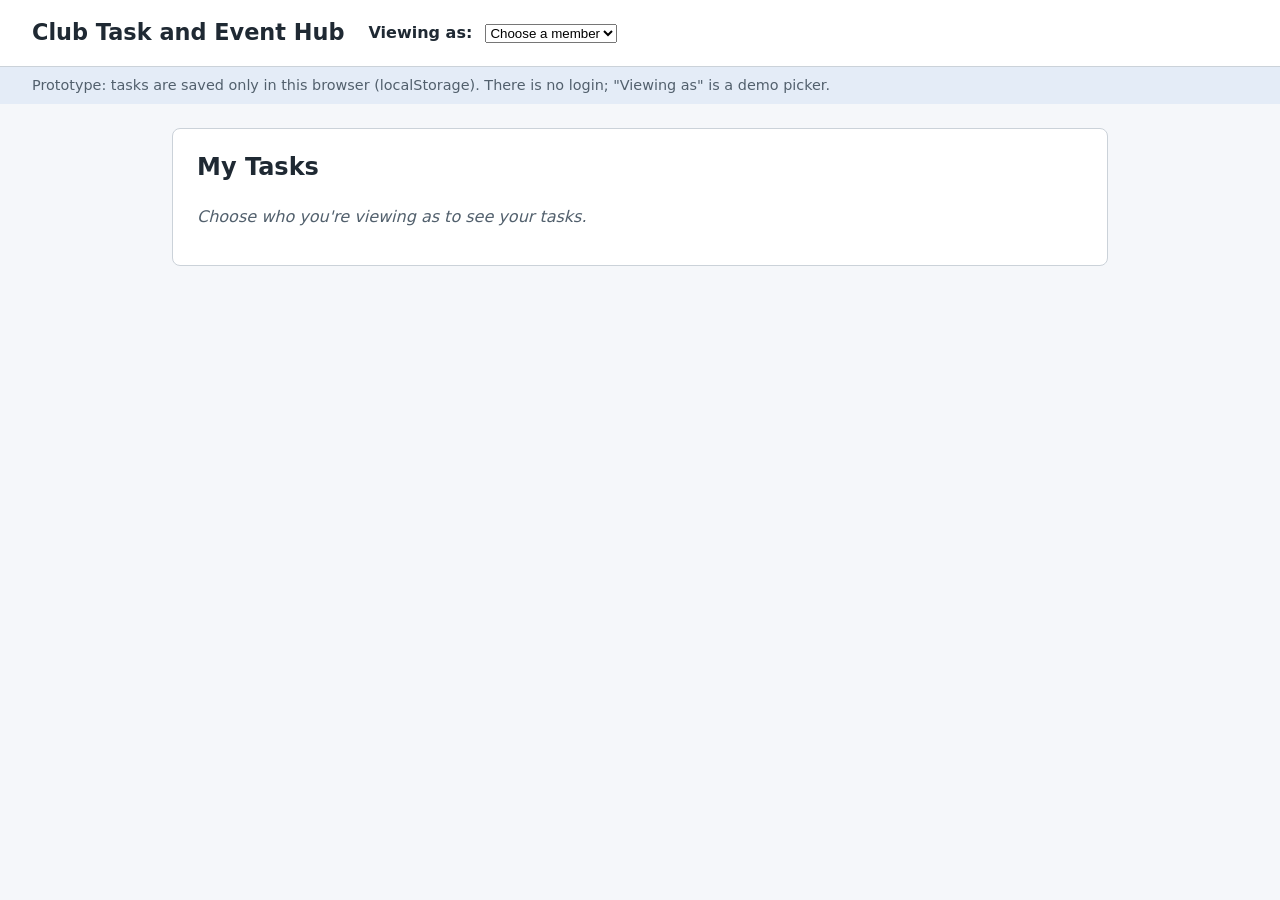
<file: index.html>
<!DOCTYPE html>
<html lang="en">
<head>
  <meta charset="utf-8">
  <meta name="viewport" content="width=device-width, initial-scale=1">
  <title>Club Task and Event Hub</title>
  <link rel="stylesheet" href="css/styles.css">
</head>
<body>
  <header class="site-header">
    <h1>Club Task and Event Hub</h1>
    <div class="viewing-as">
      <label for="viewing-as">Viewing as:</label>
      <select id="viewing-as">
        <option value="">Choose a member</option>
      </select>
    </div>
    <nav>
      <a id="officer-link" href="officer-tasks.html" hidden>Officer: manage tasks</a>
    </nav>
  </header>

  <p class="prototype-banner">
    Prototype: tasks are saved only in this browser (localStorage). There is no login; "Viewing as" is a demo picker.
  </p>
  <p id="storage-notice" class="notice" role="alert" hidden></p>

  <main>
    <section aria-labelledby="my-tasks-heading">
      <h2 id="my-tasks-heading">My Tasks</h2>
      <p id="task-message" class="message" role="status"></p>
      <p id="my-tasks-empty" class="empty"></p>
      <ul id="my-tasks" class="task-list"></ul>
    </section>
  </main>

  <script src="js/dates.js"></script>
  <script src="js/storage.js"></script>
  <script src="js/current-user.js"></script>
  <script src="js/hub.js"></script>
</body>
</html>
</file>
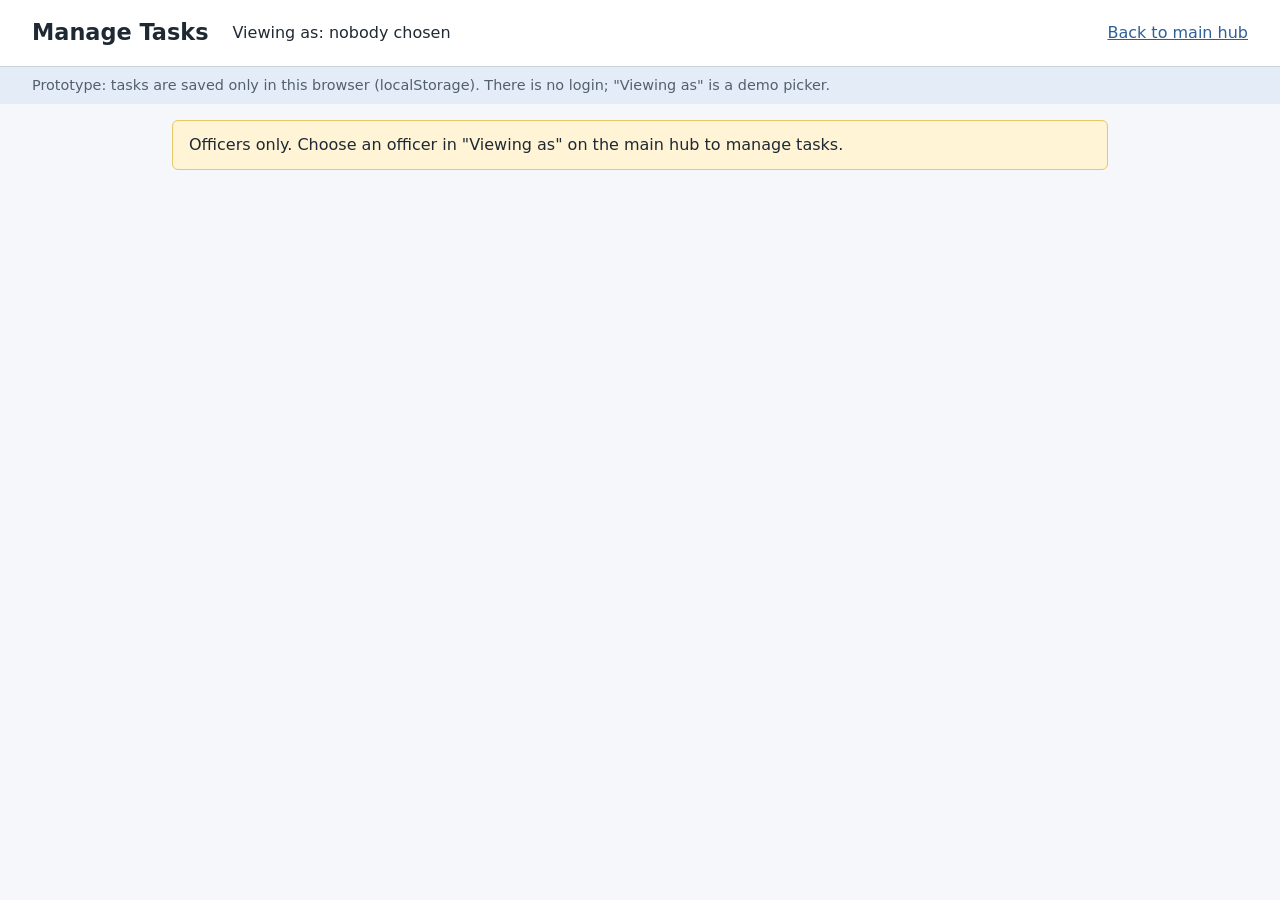
<file: officer-tasks.html>
<!DOCTYPE html>
<html lang="en">
<head>
  <meta charset="utf-8">
  <meta name="viewport" content="width=device-width, initial-scale=1">
  <title>Manage Tasks</title>
  <link rel="stylesheet" href="css/styles.css">
</head>
<body>
  <header class="site-header">
    <h1>Manage Tasks</h1>
    <p id="viewing-as-text" class="viewing-as"></p>
    <nav>
      <a href="index.html">Back to main hub</a>
    </nav>
  </header>

  <p class="prototype-banner">
    Prototype: tasks are saved only in this browser (localStorage). There is no login; "Viewing as" is a demo picker.
  </p>
  <p id="storage-notice" class="notice" role="alert" hidden></p>

  <main>
    <p id="officers-only" class="notice" hidden>
      Officers only. Choose an officer in "Viewing as" on the main hub to manage tasks.
    </p>

    <div id="officer-area" hidden>
      <p id="page-message" class="message" role="status"></p>

      <section aria-labelledby="form-heading">
        <h2 id="form-heading">Create task</h2>
        <form id="task-form" novalidate>
          <div class="field">
            <label for="task-name">Task name (required)</label>
            <input id="task-name" name="name" type="text" aria-describedby="task-name-error">
            <p id="task-name-error" class="field-error"></p>
          </div>
          <div class="field">
            <label for="task-assignee">Assignee (required)</label>
            <select id="task-assignee" name="assignee" aria-describedby="task-assignee-error">
              <option value="">Choose a member</option>
            </select>
            <p id="task-assignee-error" class="field-error"></p>
          </div>
          <div class="field">
            <label for="task-description">Description (optional)</label>
            <textarea id="task-description" name="description" rows="3"></textarea>
          </div>
          <div class="field">
            <label for="task-due-date">Due date (optional)</label>
            <input id="task-due-date" name="dueDate" type="date">
          </div>
          <div class="form-actions">
            <button id="save-button" type="submit">Save task</button>
            <button id="cancel-button" type="button" hidden>Cancel</button>
          </div>
        </form>
      </section>

      <section aria-labelledby="all-tasks-heading">
        <h2 id="all-tasks-heading">All Tasks</h2>
        <p id="all-tasks-empty" class="empty"></p>
        <table id="all-tasks" class="task-table">
          <thead>
            <tr>
              <th scope="col">Task</th>
              <th scope="col">Assignee</th>
              <th scope="col">Status</th>
              <th scope="col">Due date</th>
              <th scope="col">Description</th>
              <th scope="col">Actions</th>
            </tr>
          </thead>
          <tbody></tbody>
        </table>
      </section>
    </div>
  </main>

  <script src="js/dates.js"></script>
  <script src="js/storage.js"></script>
  <script src="js/current-user.js"></script>
  <script src="js/officer-tasks.js"></script>
</body>
</html>
</file>
<file: css/styles.css>
/* Shared desktop styling for the Club Task and Event Hub prototype. */

:root {
  --text: #1f2933;
  --muted: #52606d;
  --border: #cbd2d9;
  --surface: #ffffff;
  --background: #f5f7fa;
  --accent: #2f5f98;
  --success: #1e7b4a;
  --danger: #b42318;
  --notice: #fff4d6;
}

* {
  box-sizing: border-box;
}

body {
  margin: 0;
  font-family: system-ui, -apple-system, "Segoe UI", sans-serif;
  color: var(--text);
  background: var(--background);
  line-height: 1.5;
}

.site-header {
  display: flex;
  align-items: center;
  gap: 24px;
  flex-wrap: wrap;
  padding: 16px 32px;
  background: var(--surface);
  border-bottom: 1px solid var(--border);
}

.site-header h1 {
  margin: 0;
  font-size: 1.4rem;
}

.site-header nav {
  margin-left: auto;
}

.viewing-as {
  margin: 0;
}

.viewing-as label {
  margin-right: 8px;
  font-weight: 600;
}

a {
  color: var(--accent);
}

main {
  max-width: 1000px;
  margin: 0 auto;
  padding: 0 32px 48px;
}

.prototype-banner {
  margin: 0;
  padding: 8px 32px;
  font-size: 0.9rem;
  color: var(--muted);
  background: #e4ecf7;
}

.notice {
  margin: 16px 32px;
  padding: 12px 16px;
  background: var(--notice);
  border: 1px solid #e8c766;
  border-radius: 6px;
}

main .notice {
  margin: 16px 0;
}

section {
  margin-top: 24px;
  padding: 20px 24px;
  background: var(--surface);
  border: 1px solid var(--border);
  border-radius: 8px;
}

section h2 {
  margin-top: 0;
}

.message:empty,
.empty:empty,
.field-error:empty {
  display: none;
}

.message {
  font-weight: 600;
}

.empty {
  color: var(--muted);
  font-style: italic;
}

/* My Tasks list */

.task-list {
  list-style: none;
  margin: 0;
  padding: 0;
}

.task {
  padding: 12px 0;
  border-top: 1px solid var(--border);
}

.task:first-child {
  border-top: none;
}

.task-name {
  margin: 0 0 4px;
  font-size: 1.05rem;
}

.task-complete .task-name {
  color: var(--muted);
  text-decoration: line-through;
}

.task-details {
  display: flex;
  flex-wrap: wrap;
  gap: 12px;
  margin: 0 0 4px;
  font-size: 0.95rem;
}

.task-description {
  margin: 0 0 8px;
  color: var(--muted);
}

.status-complete {
  color: var(--success);
  font-weight: 600;
}

.status-open {
  font-weight: 600;
}

.overdue {
  display: inline-block;
  margin-left: 6px;
  padding: 0 8px;
  color: #fff;
  background: var(--danger);
  border-radius: 10px;
  font-size: 0.85rem;
  font-weight: 600;
}

.task-details .overdue {
  margin-left: 0;
}

/* Officer form */

.field {
  margin-bottom: 14px;
}

.field label {
  display: block;
  margin-bottom: 4px;
  font-weight: 600;
}

.field input,
.field select,
.field textarea {
  width: 100%;
  max-width: 420px;
  padding: 6px 8px;
  font: inherit;
  border: 1px solid var(--border);
  border-radius: 4px;
}

.field [aria-invalid="true"] {
  border-color: var(--danger);
}

.field-error {
  margin: 4px 0 0;
  color: var(--danger);
  font-weight: 600;
}

.form-actions {
  display: flex;
  gap: 8px;
}

button {
  padding: 6px 14px;
  font: inherit;
  border: 1px solid var(--accent);
  border-radius: 4px;
  background: var(--surface);
  color: var(--accent);
  cursor: pointer;
}

button[type="submit"] {
  background: var(--accent);
  color: #fff;
}

.delete-task {
  margin-left: 6px;
  border-color: var(--danger);
  color: var(--danger);
}

/* Officer task table */

.task-table {
  width: 100%;
  border-collapse: collapse;
}

.task-table th,
.task-table td {
  padding: 8px;
  text-align: left;
  vertical-align: top;
  border-bottom: 1px solid var(--border);
}

.task-table th {
  font-size: 0.9rem;
  color: var(--muted);
}

.task-table td:last-child {
  white-space: nowrap;
}

[hidden] {
  display: none !important;
}
</file>
